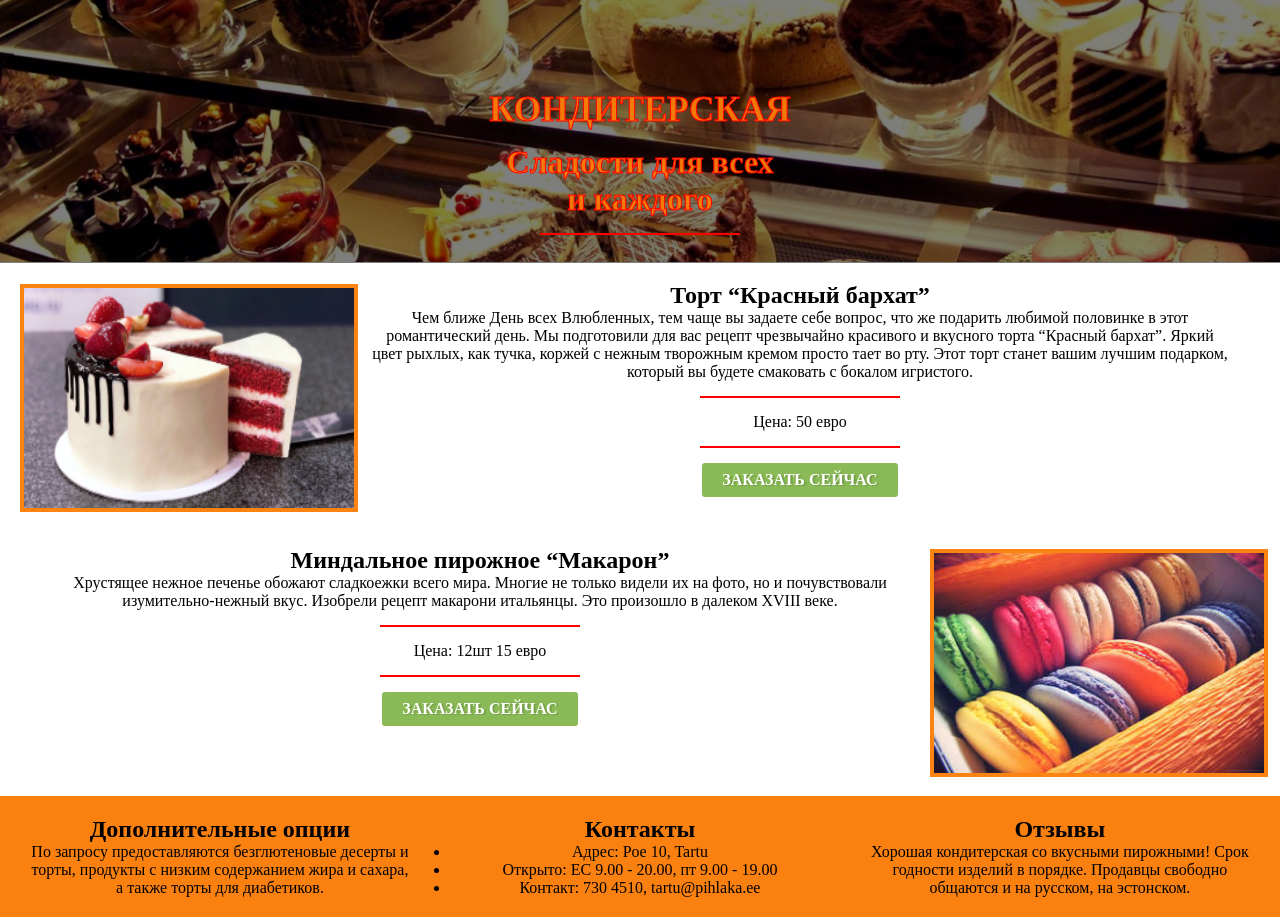
<file: index.html>
<!DOCTYPE html>
<html lang="ru">
  <head>
    <meta charset="UTF-8">
    <title>«КОНДИТЕРСКАЯ»</title>
    <link rel="stylesheet" type="text/css" href="img" />
    <link rel="stylesheet" type="text/css" href="stylesheets/index.css" />
    <link rel="stylesheet" type="text/css" href="stylesheets/media.css" />
    <meta name="viewport" content="width=device-width, initial-scale=1">
    <script src="https://ajax.googleapis.com/ajax/libs/jquery/1.11.0/jquery.min.js"></script>
    <script src="parallax.js-1.5.0/parallax.min.js"></script>
  </head>
  <body class="body">
  <div class="block-1" data-parallax="scroll" data-image-src="img/konditerskaya.jpg">
    <div class="text-block dark_block">
      <div class="intro-text-1">
        <h1 class="intro-content-1 content obvodka">КОНДИТЕРСКАЯ</h1>
      </div>
      <div class="intro-text-2">
        <h1 class="intro-content-2 content obvodka">Сладости для всех</h1>
        <h1 class="intro-content-2 content obvodka">и каждого</h1>
      </div>
      <div class="intro-line content">
        <hr class="line content">
      </div>
    </div>
  </div>
  <div class="text">
    <div class="div-image left-image">
      <img class="image" src="img/tort.jpg" alt="tort">
    </div>
    <div class="div-text">
    <h2>Торт “Красный бархат” </h2>
      <p>
        Чем ближе День всех Влюбленных, тем чаще вы задаете себе вопрос,
        что же подарить любимой половинке в этот романтический день. Мы
        подготовили для вас рецепт чрезвычайно красивого и вкусного торта
        “Красный бархат”. Яркий цвет рыхлых, как тучка, коржей с нежным
        творожным кремом просто тает во рту. Этот торт станет вашим лучшим
        подарком, который вы будете смаковать с бокалом игристого.
      </p>
      <hr class="line">
      <p>Цена: 50 евро</p>
      <hr class="line">
      <div class="buffer-both">
        <a class="button button-green" href="#">ЗАКАЗАТЬ СЕЙЧАС</a>
      </div>
    </div>
  </div>
  <div class="text">
    <div class="div-image right-image">
      <img class="image" src="img/Makaroni.jpg" alt="Makaroni">
    </div>
    <div class="div-text">
    <h2>Миндальное пирожное “Макарон”</h2>
      <p>
        Хрустящее нежное печенье обожают сладкоежки всего мира.
        Многие не только видели их на фото, но и почувствовали
        изумительно-нежный вкус. Изобрели рецепт макарони итальянцы.
        Это произошло в далеком XVIII веке.
      </p>
      <hr class="line">
      <p>Цена: 12шт 15 евро</p>
      <hr class="line">
      <div class="buffer-both">
        <a class="button button-green" href="#">ЗАКАЗАТЬ СЕЙЧАС</a>
      </div>
    </div>
  </div>
  <div class="features text-center">
    <div class="container">
      <div class="column-1-3">
        <div class="features-item">
          <h2>Дополнительные опции</h2>
          <p class="text-lead">По запросу предоставляются безглютеновые десерты и торты, продукты с низким содержанием жира и сахара, а также торты для диабетиков.</p>
        </div>
      </div>
      <div class="column-1-3">
        <div class="features-item">
          <h2>Контакты</h2>
          <div class="text-lead">
            <ul>
              <li>Адрес: Poe 10, Tartu</li>
              <li>Открыто: ЕС 9.00 - 20.00, пт 9.00 - 19.00</li>
              <li>Контакт: 730 4510, tartu@pihlaka.ee</li>
            </ul>
          </div>
        </div>
      </div>

      <div class="column-1-3">
        <div class="features-item">
          <h2>Отзывы</h2>
          <p class="text-lead">Хорошая кондитерская со вкусными пирожными!
            Срок годности изделий в порядке.
            Продавцы свободно общаются и на русском, на эстонском.
          </p>
        </div>
      </div>
      </div>
    </div>
  </body>
</html>
</file>
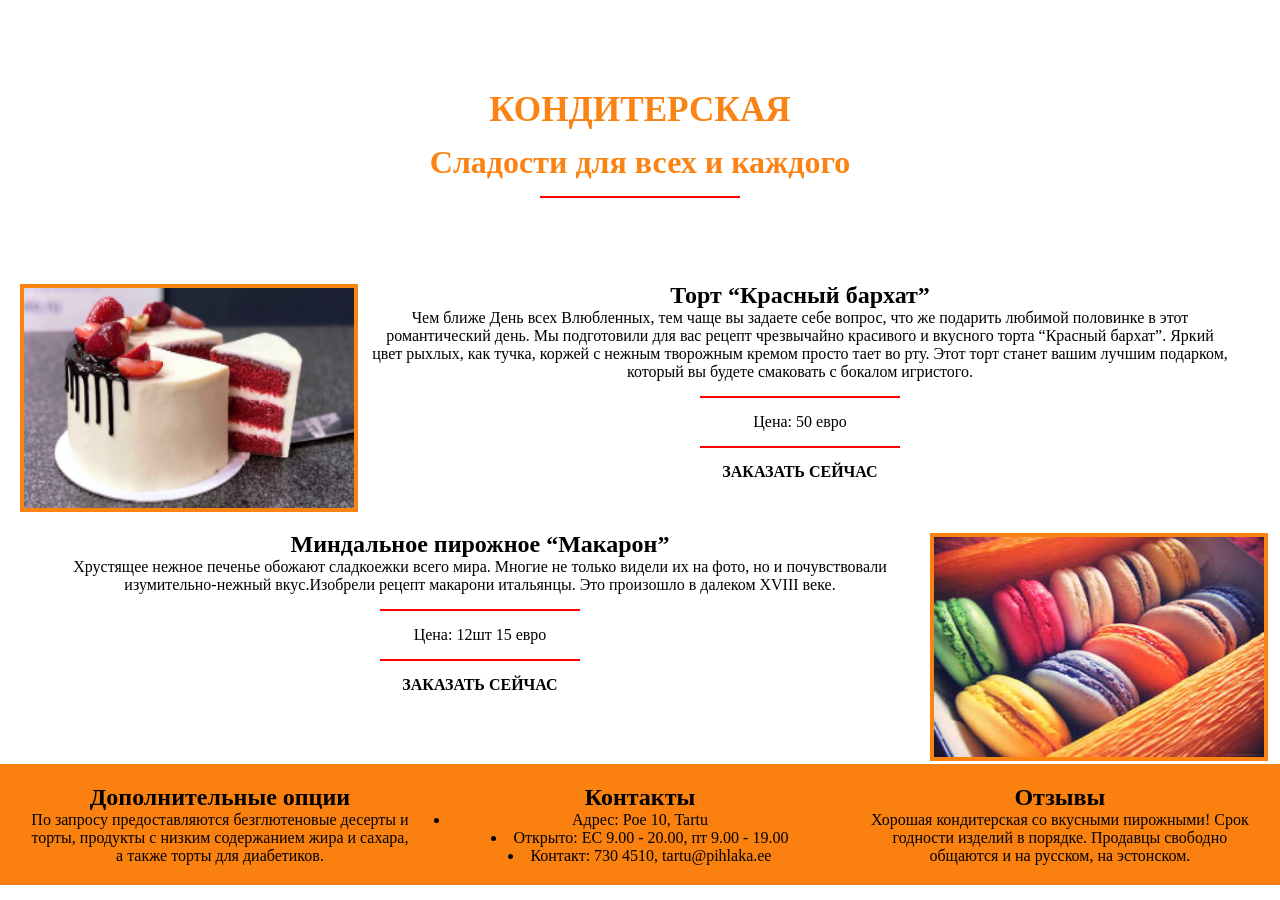
<file: confectionery.html>
<!DOCTYPE html>
<html lang="ru">
  <head>
    <meta charset="UTF-8">
    <title>«КОНДИТЕРСКАЯ»</title>
    <link rel="stylesheet" type="text/css" href="img" />
    <link rel="stylesheet" type="text/css" href="stylesheets/index.css" />
    <link rel="stylesheet" type="text/css" href="stylesheets/media.css" />
    <meta name="viewport" content="width=device-width, initial-scale=1">
  </head>
  <body class="body">
  <div class="block-1">
    <div class="text-block">
      <div class="intro-text-1">
        <h1 class="intro-content-1">КОНДИТЕРСКАЯ</h1>
      </div>
      <div class="intro-text-2">
        <h1 class="intro-content-2">Сладости для всех и каждого</h1>
      </div>
      <div class="intro-line">
        <hr class="line">
      </div>
    </div>
  </div>
  <div class="text">
    <div class="div-image left-image">
      <img class="image" src="img/tort.jpg" alt="tort">
    </div>
    <div class="div-text">
    <h2>Торт “Красный бархат” </h2>
      <p>
        Чем ближе День всех Влюбленных, тем чаще вы задаете себе вопрос,
        что же подарить любимой половинке в этот романтический день. Мы
        подготовили для вас рецепт чрезвычайно красивого и вкусного торта
        “Красный бархат”. Яркий цвет рыхлых, как тучка, коржей с нежным
        творожным кремом просто тает во рту. Этот торт станет вашим лучшим
        подарком, который вы будете смаковать с бокалом игристого.
      </p>
      <hr class="line">
      <p>Цена: 50 евро</p>
      <hr class="line">
      <strong>ЗАКАЗАТЬ СЕЙЧАС</strong>
    </div>
  </div>
  <div class="text">
    <div class="div-image right-image">
      <img class="image" src="img/Makaroni.jpg" alt="Makaroni">
    </div>
    <div class="div-text">
    <h2>Миндальное пирожное “Макарон”</h2>
      <p>
        Хрустящее нежное печенье обожают сладкоежки всего мира.
        Многие не только видели их на фото, но и почувствовали
        изумительно-нежный вкус.Изобрели рецепт макарони итальянцы.
        Это произошло в далеком XVIII веке.
      </p>
      <hr class="line">
      <p>Цена: 12шт 15 евро</p>
      <hr class="line">
      <strong>ЗАКАЗАТЬ СЕЙЧАС</strong>
    </div>
  </div>
  <div class="features text-center">
    <div class="container">
      <div class="column-1-3">
        <div class="features-item">
          <h2>Дополнительные опции</h2>
          <p class="text-lead">По запросу предоставляются безглютеновые десерты и торты, продукты с низким содержанием жира и сахара, а также торты для диабетиков.</p>
        </div>
      </div>
      <div class="column-1-3">
        <div class="features-item">
          <h2>Контакты</h2>
          <div class="text-lead">
            <ul>
              <li>Адрес: Poe 10, Tartu</ul>
              <li>Открыто: ЕС 9.00 - 20.00, пт 9.00 - 19.00</ul>
              <li>Контакт: 730 4510, tartu@pihlaka.ee</ul>
            </ul>
          </div>
        </div>
      </div>
      <div class="column-1-3">
        <div class="features-item">
          <h2>Отзывы</h2>
          <p class="text-lead">Хорошая кондитерская со вкусными пирожными!
            Срок годности изделий в порядке.
            Продавцы свободно общаются и на русском, на эстонском.
          </p>
        </div>
      </div>
    </div>
  </body>
</html>
</file>
<file: stylesheets/index.css>
* {
  margin: 0;
  padding: 0;
}

.dark_block {
  background: rgba(0,0,0,0.5);
}

.block-1 {
  width: 100%;
  height: 262px;
  background-size: cover;
}
.content {
  position: relative;
  margin: 0 auto;
}

.text-block{
  width: auto;
  text-align: center;
  margin: 0 auto;
  color: #fa7d07f3;
}

.intro-text-1{
  padding-top: 90px;
  padding-bottom: 14px;
  font-size: 1.1em;
  align-items: center;
}

.intro-line{
  padding-bottom: 13px;
}

.line{
  border: none;
  background-color: red;
  height: 2px;
  width: 200px;
  margin: 0 auto;
}

.text{
  padding-bottom: 10px;
  width: 100%;
  flex: 1 0 auto;
}

.div-image {
  width: 330px;
  height: 220px;
  margin: 20px;
  margin-left: 20px;
  margin-right: 20px;
}

.div-text {
  margin: 20px auto;
  width: auto;
  text-align: center;
  margin-left: 50px;
  margin-right: 50px;
}

.image {
  width: 100%;
  height: 100%;
  border: 4px solid #fa7d07f3;
}

.left-image {
  float: left;
  margin-left: 20px;
  margin-top: 2px;
  align-items: center;

}

.right-image {
  float: right;
  margin-right: 20px;
  margin-top: 2px;
  align-items: center;
}

.line {
  margin-top: 15px;
  margin-bottom: 15px;
}

.obvodka {
   -webkit-text-stroke-width: 1px;
   -webkit-text-stroke-color: red;
}

.button {
  display: inline-block;
  border-radius: 3px;
  font-size: 16px;
  text-decoration: none;
  padding: 8px 20px;
  text-shadow: 2px 1px 1px rgba(0, 0, 0, 0.15);
  font-weight: bold;
}

.button-green {
  background: #8aba56;
  color: #fff;
}

.button-green:hover {
  background: #6a9a36;
  transition: all ease .3s;
}
</file>
<file: stylesheets/media.css>
@media (max-width: 365px) {
  .text {
    width: 95%;
  }

  .div-image {
    margin: 25px;
    width: 90%;
  }

  .left-image {
    float: none;
  }

  .right-image {
    float: none;
  }

}

.container {
  margin-right: 30px;
  width: 100%;
}

.column-1-3 {
  width: 33.33%;
  float: left;
}

.column-1-2 {
  width: 50%;
  float: left;
}

.container:after {
  content: "";
  visibility: hidden;
  display: block;
  height: 0;
  clear: both;
}

.features {
  margin-top: 40px;
  padding: 10px;
  background: #fa7b05f3;
}

.text-center {
  text-align: center;
}

.features-item {
  padding: 10px;
  margin-left: 10px;
  margin-right: 10px;
}

@media (max-width: 800px) {
  .column-1-3 {
    float: none;
    width: auto;
  }
}
</file>
